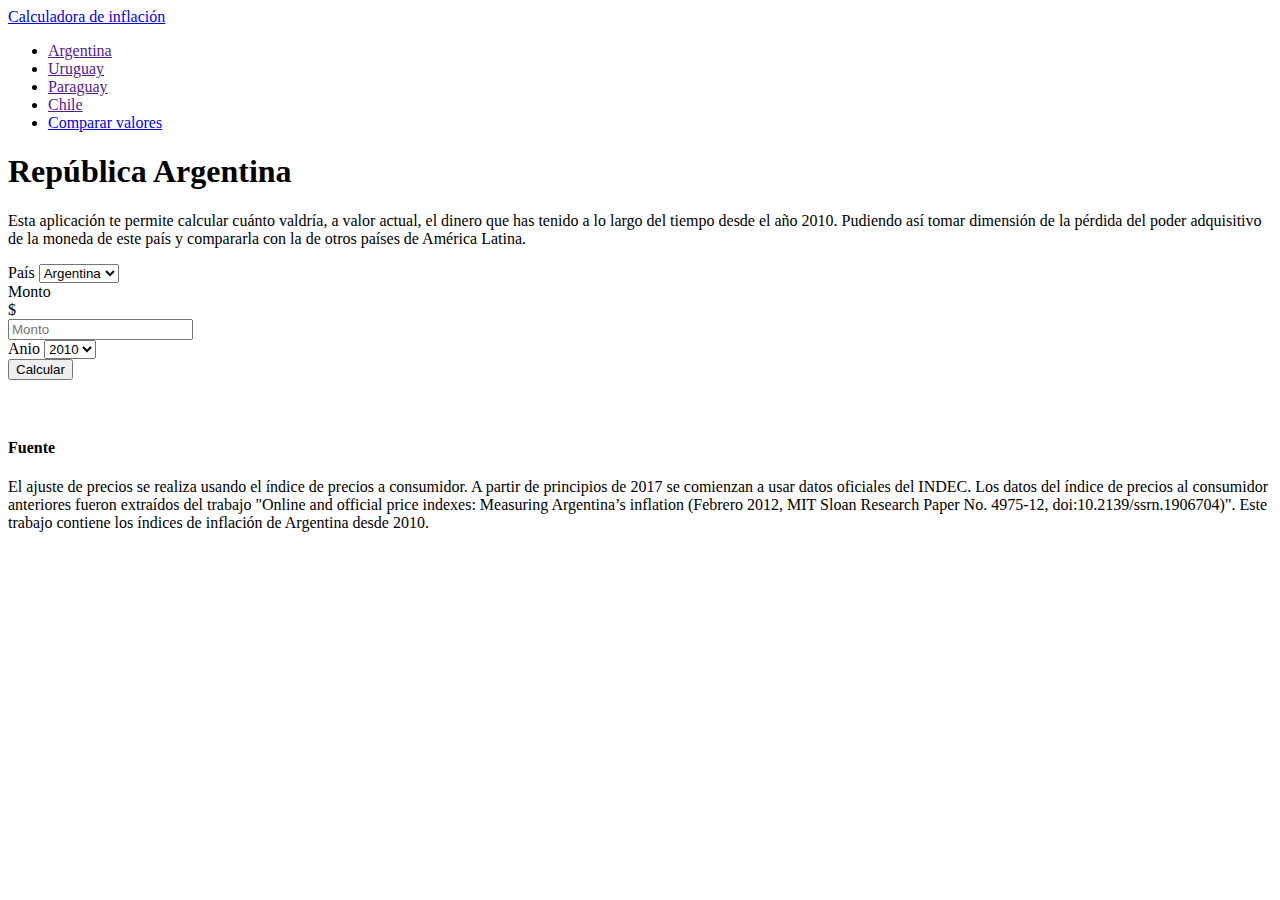
<file: index.html>
<!DOCTYPE html>
<html lang="en">
<head>
    <meta charset="UTF-8">
    <meta http-equiv="X-UA-Compatible" content="IE=edge">
    <meta name="viewport" content="width=device-width, initial-scale=1.0">
    <title>Document</title>
    <link href="https://cdn.jsdelivr.net/npm/bootstrap@5.1.3/dist/css/bootstrap.min.css" rel="stylesheet" integrity="sha384-1BmE4kWBq78iYhFldvKuhfTAU6auU8tT94WrHftjDbrCEXSU1oBoqyl2QvZ6jIW3" crossorigin="anonymous">
    <link rel="stylesheet" href="css/style.css">
  </head>
<body>
    
  <div id="header" class="container">
      <header class="d-flex flex-wrap justify-content-center py-3 mb-4 border-bottom">
        <a href="index.html" class="d-flex align-items-center mb-3 mb-md-0 me-md-auto text-dark text-decoration-none">
          <span class="fs-4">Calculadora de inflación</span>
        </a>
  
        <ul id="navs" class="nav nav-pills">
          <li class="nav-item"><a href="" id="anchor1" class="nav-link active" aria-current="page">Argentina</a></li>
          <li class="nav-item"><a href="" id="anchor2" class="nav-link">Uruguay</a></li>
          <li class="nav-item"><a href="" id="anchor3" class="nav-link">Paraguay</a></li>
          <li class="nav-item"><a href="" id="anchor4" class="nav-link">Chile</a></li>
          <li class="nav-item"><a href="compara.html" class="nav-link">Comparar valores</a></li>
        </ul>                   
      </header>
    </div>
    

    <!-- Main grid-->
    <div id="principal" class="container p-4">
      
      <!-- Fila 1 -->
      <div class="row align-items-center justify-content-center gy-2">

        <h1 id="title">República Argentina</h1>
        <p>Esta aplicación te permite calcular cuánto valdría, a valor actual, el dinero que has tenido a lo largo del tiempo desde el año 2010. Pudiendo así tomar dimensión de la pérdida del poder adquisitivo de la moneda de este país y compararla con la de otros países de América Latina.</p>
    
      </div>

      <!-- Fila 2 / Form -->
      <div id="form" class="row align-items-center justify-content-center">

        <form class="row row-cols-xxl-auto g-3">

          <div class="col-12">
            <label class="visually-hidden" for="pais">País</label>
            <select class="form-select" id="pais">
              <option id="Argentina" value="Argentina">Argentina</option>
              <option id="Uruguay" value="Uruguay">Uruguay</option>
              <option id="Paraguay" value="Paraguay">Paraguay</option>
              <option id="Chile" value="Chile">Chile</option>
            </select>
            </div>

          <div class="col-12">
          <label class="visually-hidden" for="monto">Monto</label>
          <div class="input-group">
            <div id="signoDinero" class="input-group-text">$</div>
            <input type="number" class="form-control" id="monto" placeholder="Monto">
          </div>
          </div>
      
          <div class="col-12">
          <label class="visually-hidden" for="anio">Anio</label>
          <select class="form-select" id="anio">
            <option value="2010" selected>2010</option>
            <option value="2011">2011</option>
            <option value="2012">2012</option>
            <option value="2013">2013</option>
            <option value="2014">2014</option>
            <option value="2015">2015</option>
            <option value="2016">2016</option>
            <option value="2017">2017</option>
            <option value="2018">2018</option>
            <option value="2019">2019</option>
            <option value="2020">2020</option>
            <option value="2021">2021</option>
          </select>
          </div>
            
          <div class="col-12">
          <button id="btnCalcular" class="btn btn-primary">Calcular</button>
          </div>
        </form>
   
      </div>

      <!-- Fila 3 / Resultado -->
      <div class="row align-items-center justify-content-center">
        <div id="hijo">
        </div>
      </div>

      <!-- Fila 4 / Fuente de los datos utilizados -->
      <div id="fuente" class="row align-items-center justify-content-center">
    
        <h4 id="fuenteH4">Fuente</h4>
        <p id="fuenteP">El ajuste de precios se realiza usando el índice de precios a consumidor. A partir de principios de 2017 se comienzan a usar datos oficiales del INDEC. Los datos del índice de precios al consumidor anteriores fueron extraídos del trabajo "Online and official price indexes: Measuring Argentina’s inflation (Febrero 2012, MIT Sloan Research Paper No. 4975-12, doi:10.2139/ssrn.1906704)". Este trabajo contiene los índices de inflación de Argentina desde 2010.</p>

      </div>

      
    
    </div>

    <script src="https://code.jquery.com/jquery-3.6.0.min.js" integrity="sha256-/xUj+3OJU5yExlq6GSYGSHk7tPXikynS7ogEvDej/m4=" crossorigin="anonymous"></script>
    <script src="https://cdn.jsdelivr.net/npm/bootstrap@5.1.3/dist/js/bootstrap.bundle.min.js" integrity="sha384-ka7Sk0Gln4gmtz2MlQnikT1wXgYsOg+OMhuP+IlRH9sENBO0LRn5q+8nbTov4+1p" crossorigin="anonymous"></script>
    <script src="js/main.js"></script>
</body>
</html>
</file>
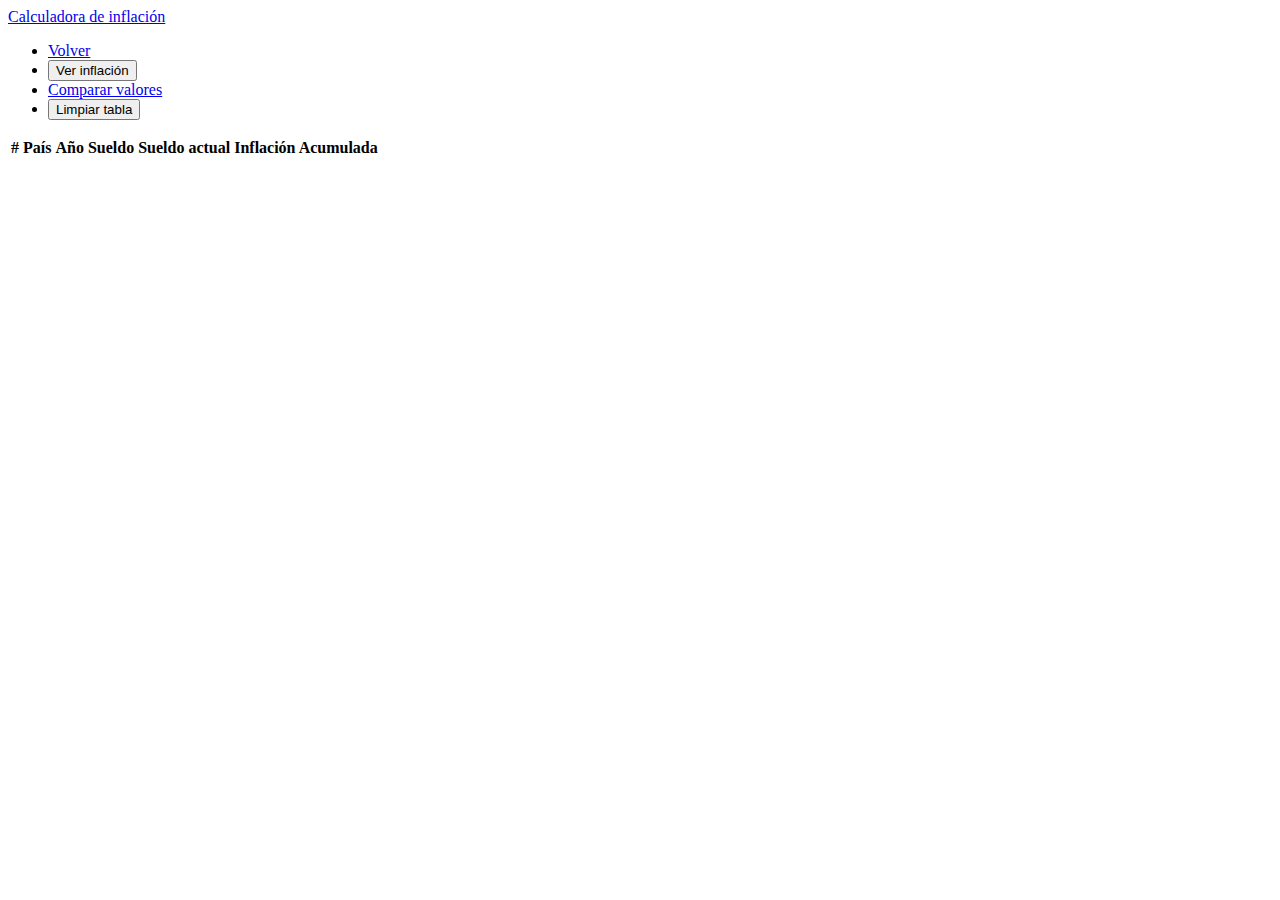
<file: compara.html>
<!DOCTYPE html>
<html lang="en">
<head>
    <meta charset="UTF-8">
    <meta http-equiv="X-UA-Compatible" content="IE=edge">
    <meta name="viewport" content="width=device-width, initial-scale=1.0">
    <title>Document</title>
    <link href="https://cdn.jsdelivr.net/npm/bootstrap@5.1.3/dist/css/bootstrap.min.css" rel="stylesheet" integrity="sha384-1BmE4kWBq78iYhFldvKuhfTAU6auU8tT94WrHftjDbrCEXSU1oBoqyl2QvZ6jIW3" crossorigin="anonymous">
    <link rel="stylesheet" href="css/style.css">
  </head>
<body>
    
    <header>
        <div id="header" class="container">
            <header class="d-flex flex-wrap justify-content-center py-3 mb-4 border-bottom">
              <a href="index.html" class="d-flex align-items-center mb-3 mb-md-0 me-md-auto text-dark text-decoration-none">
                <span class="fs-4">Calculadora de inflación</span>
              </a>
        
              <ul class="nav nav-pills">
                <li class="nav-item"><a href="index.html" class="nav-link" aria-current="page">Volver</a></li>
                <li class="nav-item"><button id="verInflacion" class="nav-link">Ver inflación</button></li>
                <li class="nav-item"><a href="compara.html" class="nav-link active">Comparar valores</a></li>
                <li class="nav-item"><button id="limpiarTabla" class="nav-link">Limpiar tabla</button></li>
              </ul>                   
            </header>
          </div>
    </header>

    <!-- Main grid-->
    <div id="principal" class="container p-4">

    <!-- TABLA -->
    <table class="table table-striped">

        <!-- Encabezado -->
        <thead>
          <tr>
            <th scope="col">#</th>
            <th scope="col">País</th>
            <th scope="col">Año</th>
            <th scope="col">Sueldo</th>
            <th scope="col">Sueldo actual</th>
            <th scope="col">Inflación Acumulada</th>
          </tr>
        </thead>

        <!-- Cuerpo -->
        <tbody>
          
        </tbody>

    </table>

    <div id="containerJSON">
    <div id="muestraJSON">
        
    </div>
    </div>


    </div>

   
    <script src="https://code.jquery.com/jquery-3.6.0.min.js" integrity="sha256-/xUj+3OJU5yExlq6GSYGSHk7tPXikynS7ogEvDej/m4=" crossorigin="anonymous"></script>
    <script src="https://cdn.jsdelivr.net/npm/bootstrap@5.1.3/dist/js/bootstrap.bundle.min.js" integrity="sha384-ka7Sk0Gln4gmtz2MlQnikT1wXgYsOg+OMhuP+IlRH9sENBO0LRn5q+8nbTov4+1p" crossorigin="anonymous"></script>
    <script src="js/compara.js"></script>
</body>
</html>
</file>
<file: css/style.css>
#form{
    padding-bottom: 3%;
};

#fuente{
    padding-top: 2%;
}

#containerJSON{
    height: 30vw;
    width: 100%;
    overflow: auto;
    display: none;
    padding: 20px;
    margin: 20px 0;
    border: 6px solid #c8c8c8;
    border-radius: 5px;
};
</file>
